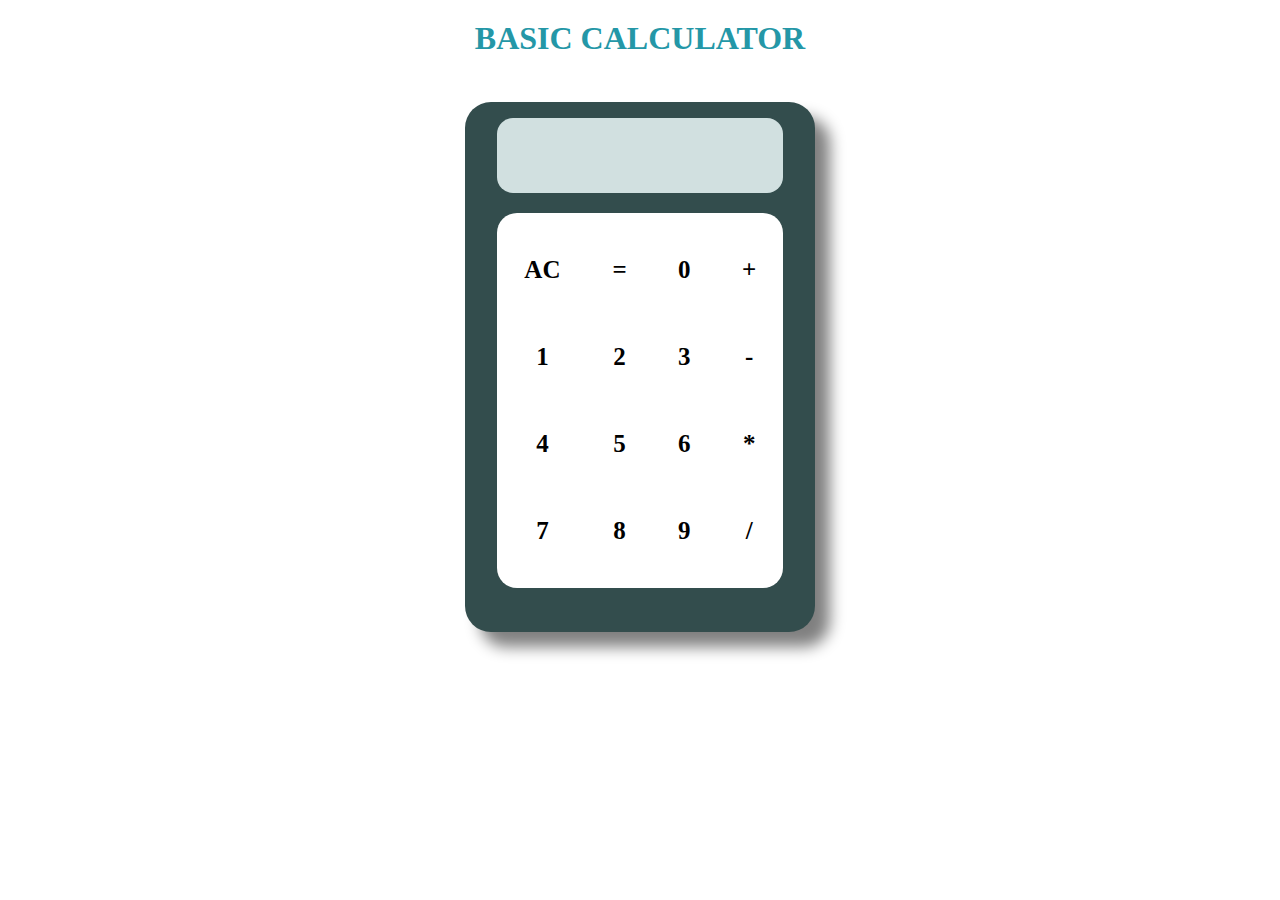
<file: index.html>
<!DOCTYPE html>
<html>
<head>
  <link rel="stylesheet" href="styles.css">
  <title>
    CALCULATOR
  </title>
</head>
<body>
  <header>
    <h1>BASIC CALCULATOR</h1>
  </header>
  <div class="calc">
    <div class="screen">
           
    </div>
    <table>
      <tr>
        <td>AC</td>
        <td>=</td>
        <td>0</td>
        <td>+</td>
      </tr>
      <tr>
        <td>1</td>
        <td>2</td>
        <td>3</td>
        <td>-</td>
      </tr>
      <tr>
        <td>4</td>
        <td>5</td>
        <td>6</td>
        <td>*</td>
      </tr>
      <tr>
        <td>7</td>
        <td>8</td>
        <td>9</td>
        <td>/</td>
      </tr>
    </table>

  </div>

  <script src="script.js"></script>
</body>

</html>
</file>
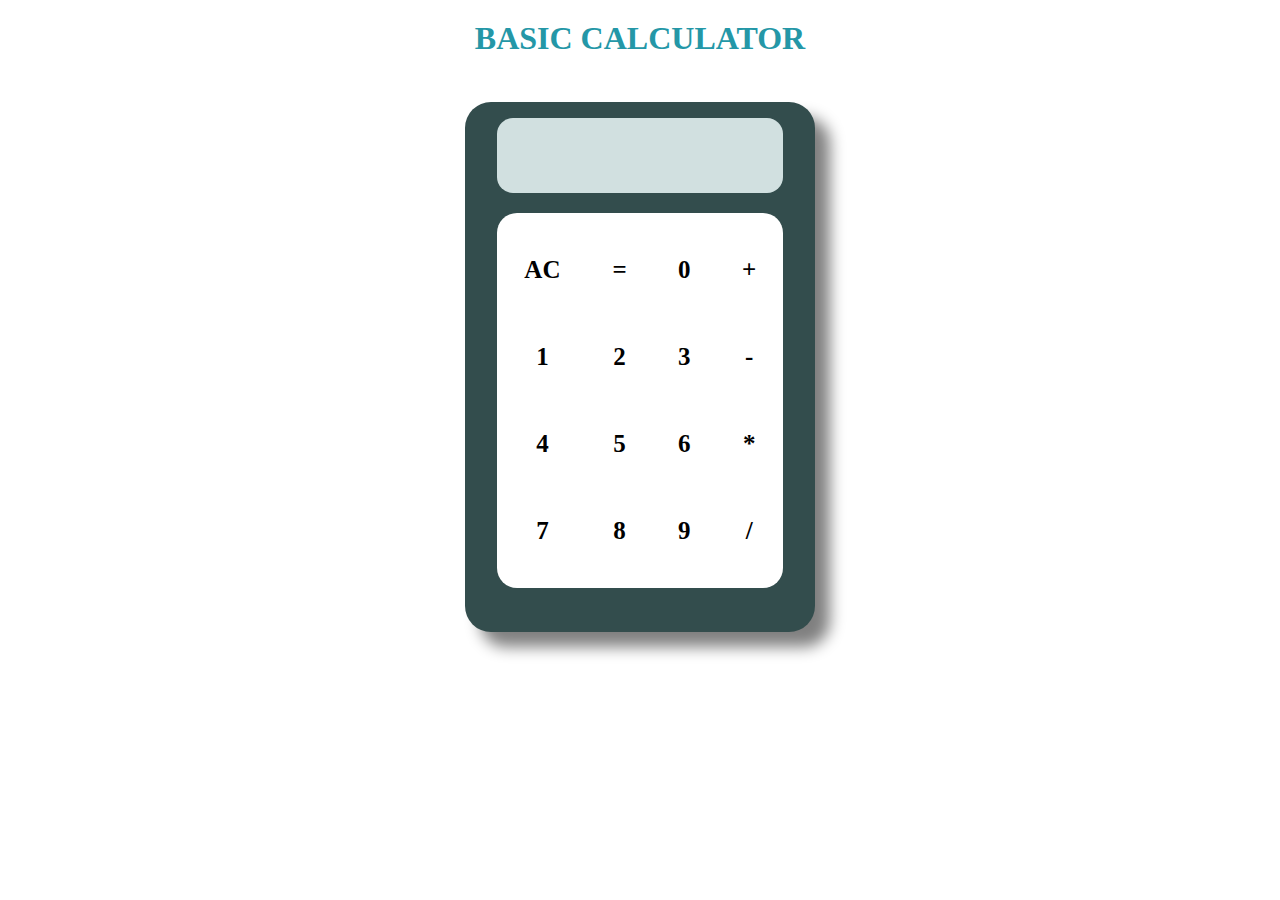
<file: home.html>
<!DOCTYPE html>
<html>
<head>
  <link rel="stylesheet" href="styles.css">
  <meta name="viewport" content="width=device-width, initial-scale=1.0">
  <title>
    CALCULATOR
  </title>
</head>
<body>
  <header>
    <h1>BASIC CALCULATOR</h1>
  </header>
  <div class="calc">
    <div class="screen">
           
    </div>
    <table>
      <tr>
        <td>AC</td>
        <td>=</td>
        <td>0</td>
        <td>+</td>
      </tr>
      <tr>
        <td>1</td>
        <td>2</td>
        <td>3</td>
        <td>-</td>
      </tr>
      <tr>
        <td>4</td>
        <td>5</td>
        <td>6</td>
        <td>*</td>
      </tr>
      <tr>
        <td>7</td>
        <td>8</td>
        <td>9</td>
        <td>/</td>
      </tr>
    </table>

  </div>

  <script src="script.js"></script>
</body>

</html>
</file>
<file: styles.css>
*{
    padding: 0;
    margin: 0;
    box-sizing: border-box;
}


header{
    margin-top: 20px;
    color: rgb(36, 151, 167);
}
h1{
    text-align: center;
    font-family:cursive;

}

.calc{
    
    width: 350px;
    
    height: 530px;
    
    margin: 45px auto;
    padding:0 2em;
    padding-top: 1em;
    padding-bottom: 1em;
    background-color: #334d4d;
    border-radius: 26px;
    box-shadow: 15px 15px 15px grey;
    
}
.screen{
    background-color: #d1e0e0;
    width: 100%;
    border-radius: 16px;
    height: 75px;
    text-align: right;
    padding: 15px 0;
    padding-right: 15px;
    font-size: xx-large;
    font-weight: bold;
    

}
table{
    
    width:100% ;
    margin-top: 20px;
    text-align: center;
    height: 375px;
    background-color: rgb(255, 255, 255);
    font-weight: bold;
    font-size: 25px;
    border-radius: 20px;
    padding: 12px 0;
    
    

}
td{
    padding: 0 23px;
    border-radius: 5px;
    transition: background-color 0.3s;
    
}
td:hover{
    cursor: pointer;
    background-color: rgb(160, 156, 156);
    
    
}
</file>
